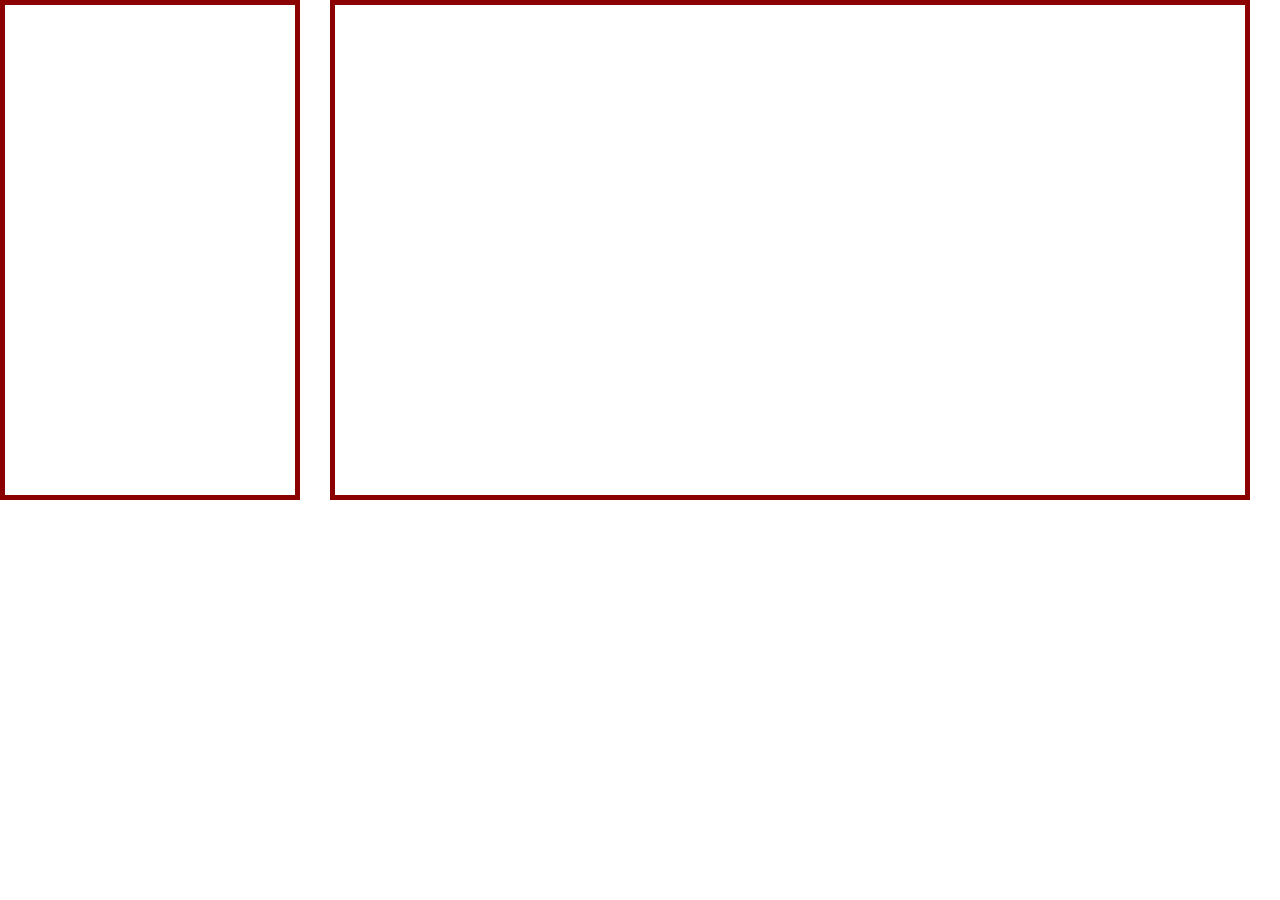
<file: test/index.html>
<!DOCTYPE html>
<html>
<head>
	<meta charset="utf-8">
	<meta name="viewport" content="width=device-width, initial-scale=1">
	<title>test</title>
	<link rel="stylesheet" type="text/css" href="style.css">
</head>
<body>
	<div class="main">
		<div class="navigation"></div>
		<div class="mainContent"></div>
	</div>
</body>
</html>
</file>
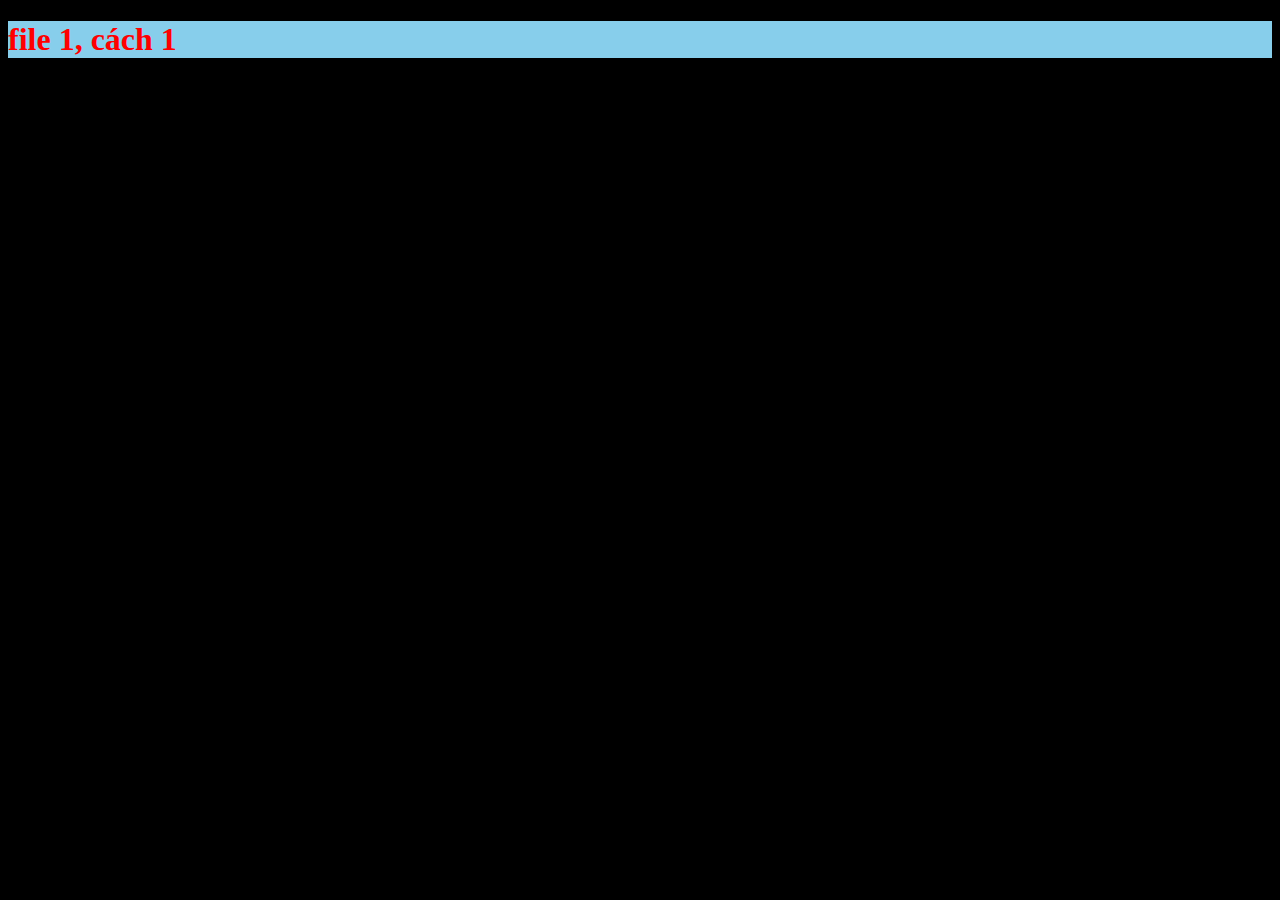
<file: bai-3-dua-file-css-vao-html/1.html>
<!DOCTYPE html>
<html>
<head>
	<meta charset="utf-8">
	<meta name="viewport" content="width=device-width, initial-scale=1">
	<title>file 1</title>
	<link rel="stylesheet" type="text/css" href="style.css">
</head>
<body style="color:red;background-color: black;">

	<h1 style="background-color:skyblue ;">file 1, cách 1</h1>
</body>
</html>
</file>
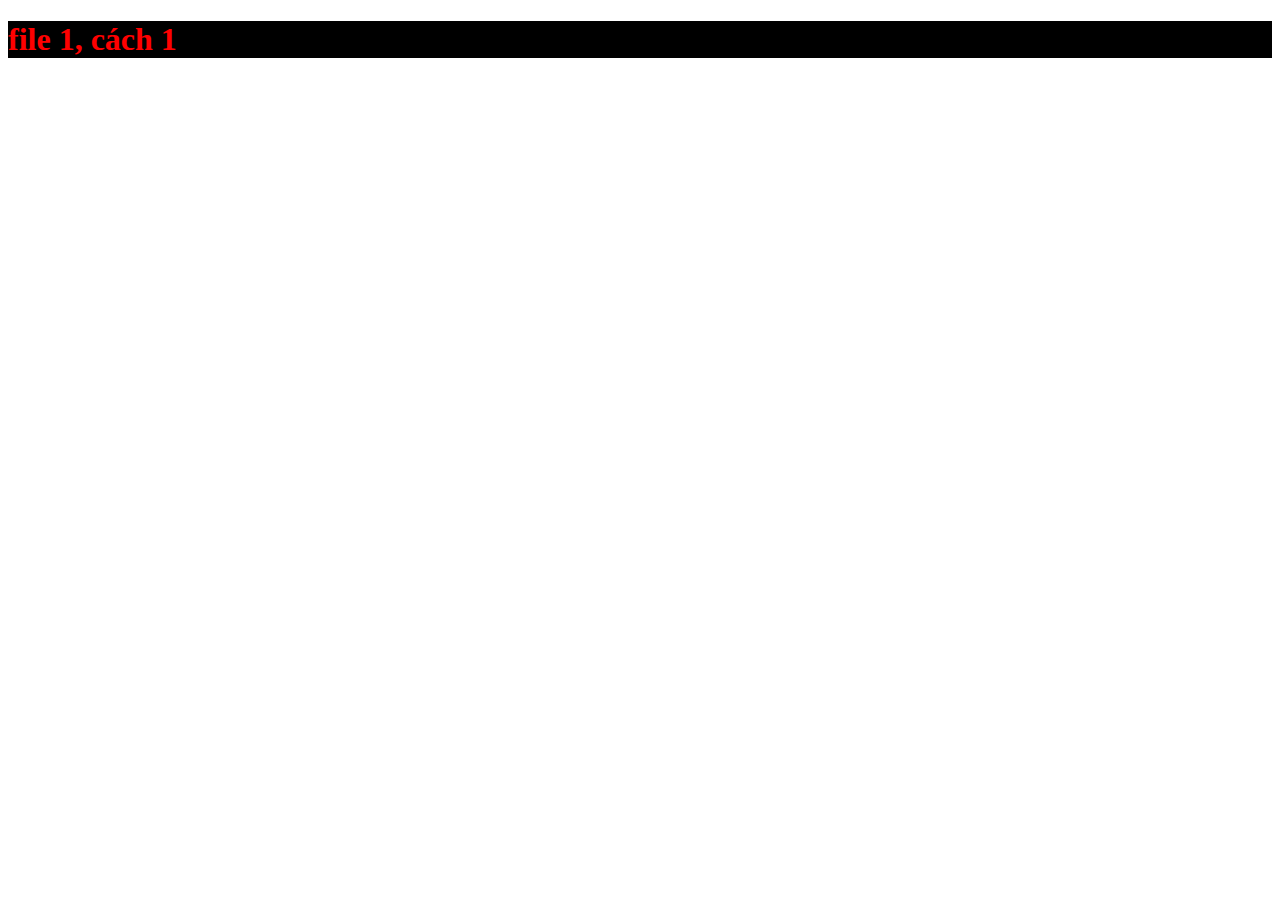
<file: bai-3-dua-file-css-vao-html/2.html>
<!DOCTYPE html>
<html>
<head>
	<meta charset="utf-8">
	<meta name="viewport" content="width=device-width, initial-scale=1">
	<title>FILE 2</title>
	<style type="text/css">
		h1{
			color: red;
			background-color: black;
		}
	</style> 
</head>
<body style="background-image: url(D:/img/1.jpg);">
	<h1>file 1, cách 1</h1>
	

</body>
</html>
</file>
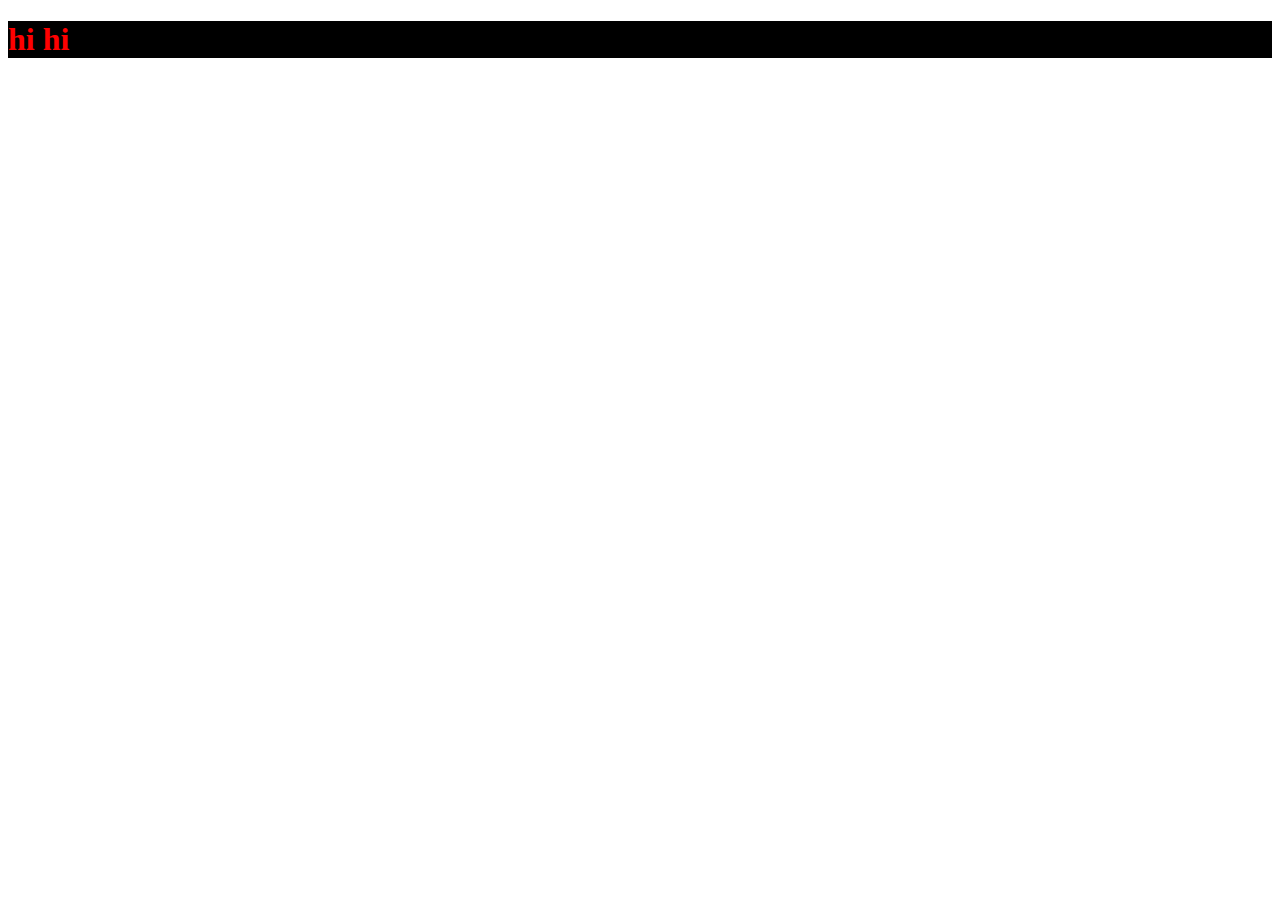
<file: bai-3-dua-file-css-vao-html/3.html>
<!DOCTYPE html>
<html>
<head>
	<meta charset="utf-8">
	<meta name="viewport" content="width=device-width, initial-scale=1">
	<link rel="stylesheet" type="text/css" href="style.css">
	<title>FILE 3, cách 3</title>
</head>
<body>
	<h1>hi hi </h1>

</body>
</html>
</file>
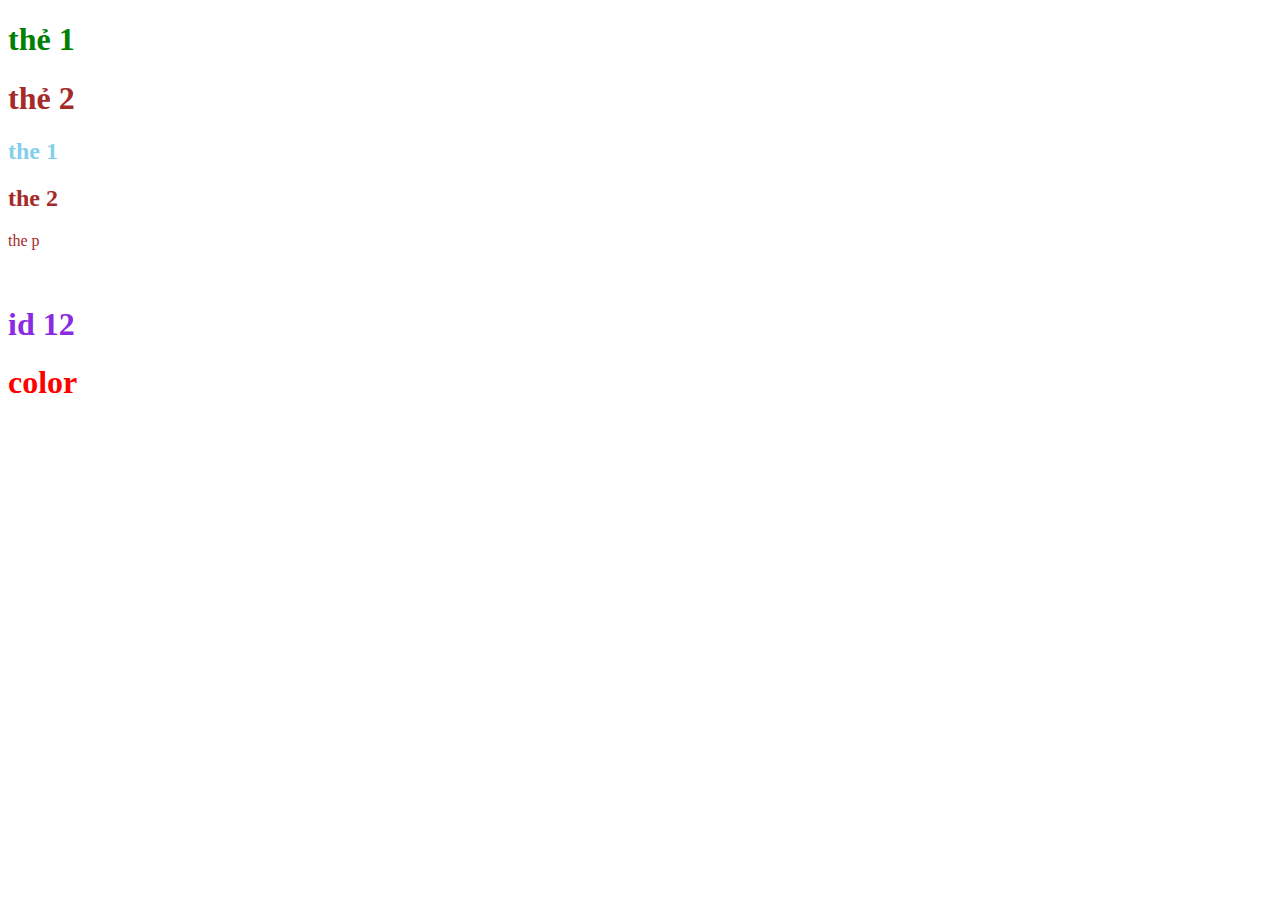
<file: bai-5-class-id/vidu-class-id.html>
<!DOCTYPE html>
<html>
<head>
	<meta charset="utf-8">
	<meta name="viewport" content="width=device-width, initial-scale=1">
	<title>ví dụ về class-id</title>
	<link rel="stylesheet" type="text/css" href="style.css">

</head>
<body>
	<h1 class="h1-xanh">thẻ 1</h1>
	<h1 class="nau">thẻ 2</h1>
	<h2 class="h2-xanh">the 1</h2>
	<h2 class="nau">the 2</h2>
	<p class="nau">the p </p>
	<br>
	<h1 id="_12">id 12</h1>
	<h1 style="color: #GGGGG">
		color
		
	</h1>
</body>
</html>
</file>
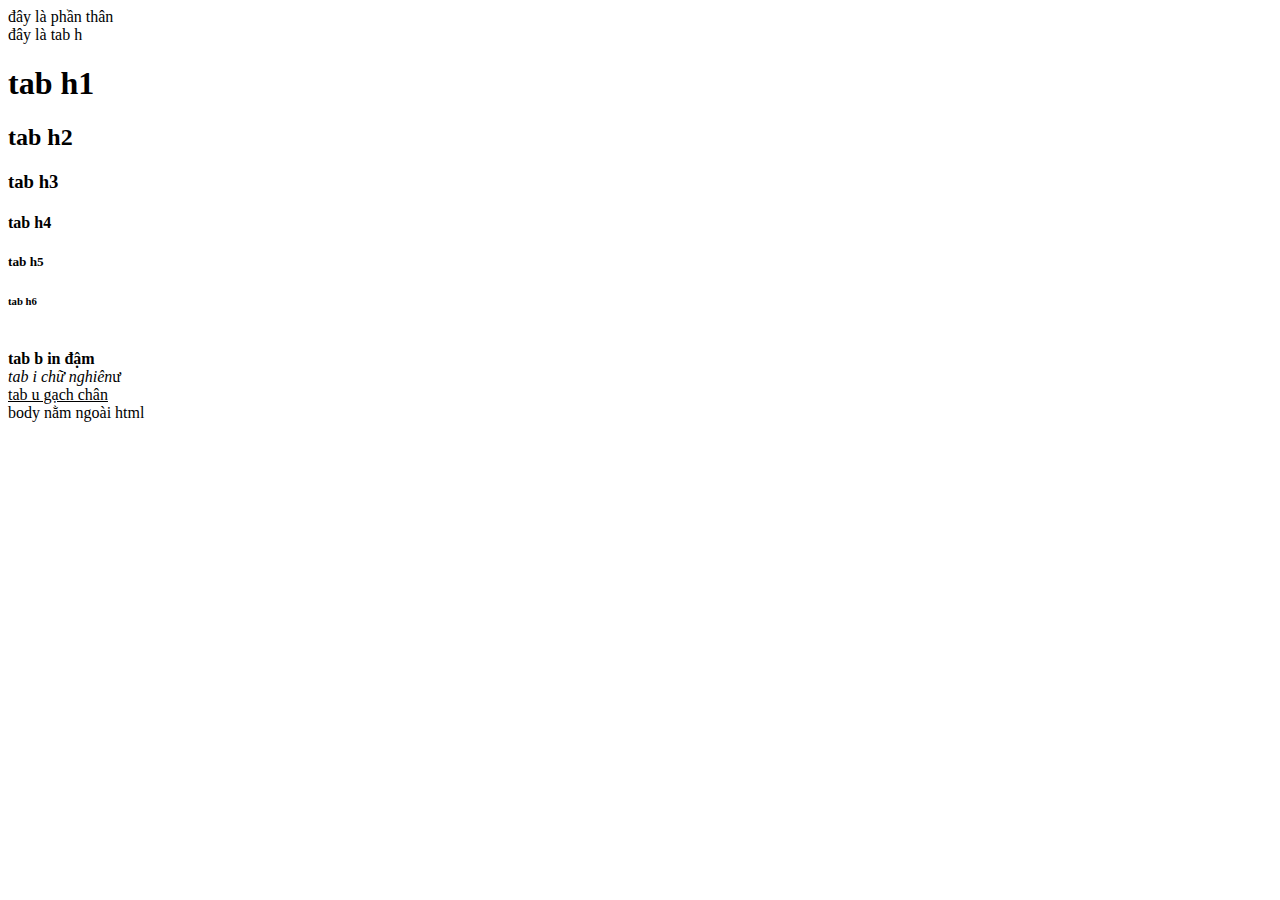
<file: thuộc tính cơ bản html/html-bassic.html>
<!DOCTYPE html>
<html>
<head>
	<meta charset="utf-8">
	<meta name="viewport" content="width=device-width, initial-scale=1">
	<title>ví dụ 1</title>
</head>
<body>
	đây là phần thân
	<br>
	đây là tab h
	<h1>tab h1</h1>
	<h2>tab h2</h2>
	<h3>tab h3</h3>
	<h4>tab h4</h4>
	<h5>tab h5</h5>
	<h6>tab h6</h6>
	<br>
	<b> tab b in đậm </b>
	<br>
	<i>tab i chữ nghiên</i>ư
	<br>
	<u>tab u gạch chân</u>
	 <!-- phần không hiển thị ctrl+/ -->
</body>
</html>
<body>
	<br>
	body nằm ngoài html
</body>
</file>
<file: test/style.css>
*{
	padding: 0;
	margin: 0;
	border: none;
	box-sizing: border-box;
}
.main{
	width: calc(100% - 30px);
	width: -moz-calc(100% - 30px);
	width: -webkit-calc(100% - 30px);
}
.navigation{
	
	border: 5px solid darkred;
	height: 500px;
  	width: 300px;
  	margin-right: 30px;
  	float: left;
}
.mainContent{
	border: 5px solid darkred;
	width: calc(100% - 330px);
  	width: -moz-calc(100% - 330px);
  	width: -webkit-calc(100% - 330px);
  	height: 500px;
  	float: left;
}
</file>
<file: bai-3-dua-file-css-vao-html/style.css>
h1{
			color: red;
			background-color: black;
		}
</file>
<file: bai-5-class-id/style.css>
h1.h1-xanh{
	color: green;
}
h1{
	color: red;
}
h2.h2-xanh {
	color: skyblue;
}
.nau {
	color: brown;
}
#_12{
	color: blueviolet;
}
</file>
